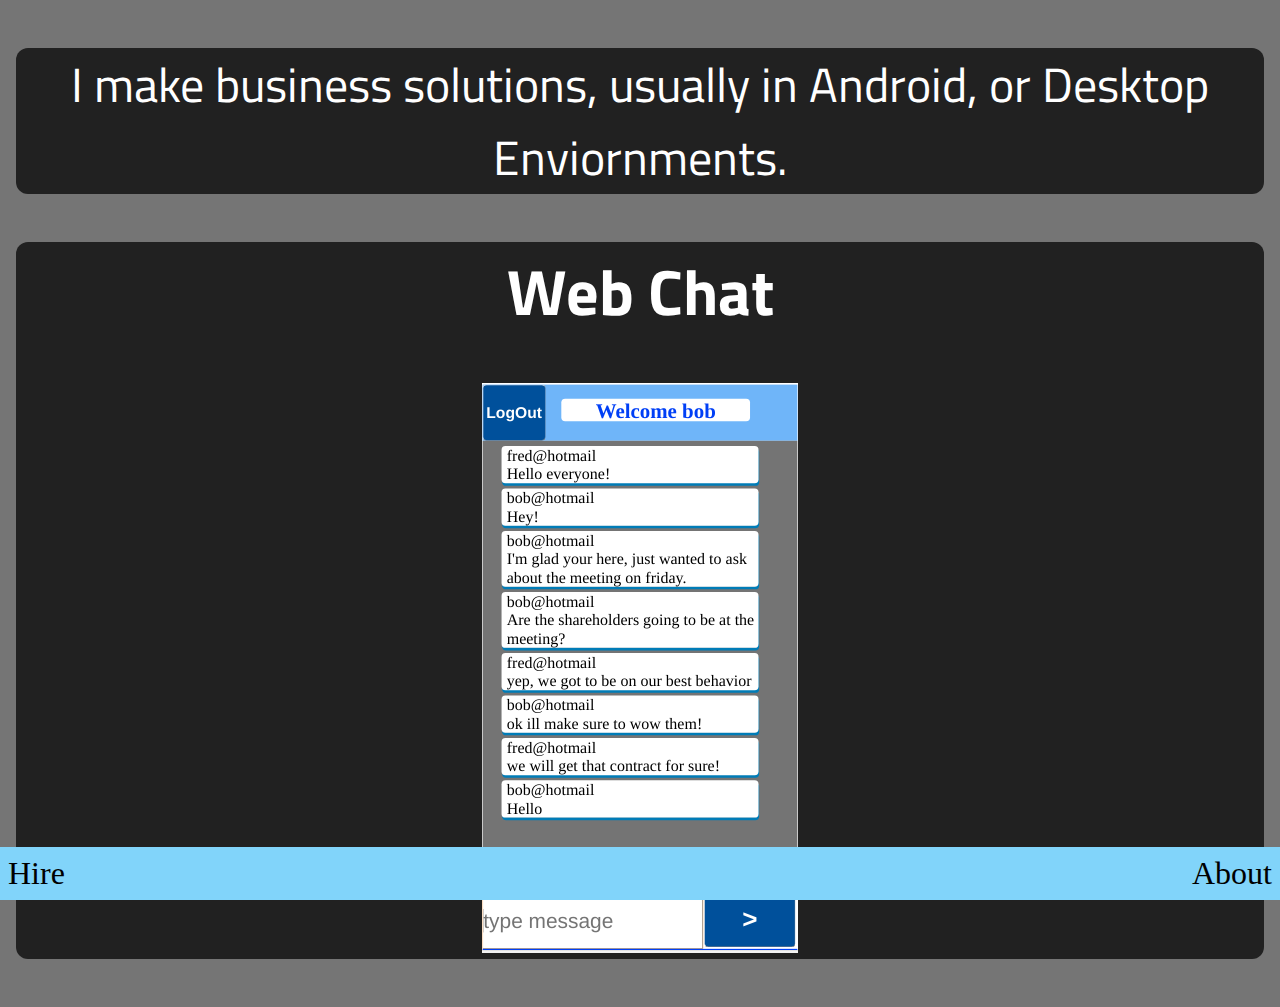
<file: index.html>
<!doctype html>
<html lang="en">

<head>
  <!-- Required meta tags -->
  <meta charset="utf-8">
  <meta name="viewport" content="width=device-width, initial-scale=1, shrink-to-fit=no">


  <link href="https://fonts.googleapis.com/css?family=Titillium+Web" rel="stylesheet">


  <link rel="stylesheet" type="text/css" href="css/style.css">

  <title>Jesse Hillman - Software Engineer</title>
</head>

<body>

  <ul id="navigation"> 

    <li> <a class="navItems">Hire</a></li>
    <li id="about"> <a  class="navItems">About</a></li>
      </ul>

  <div id="content">

    <div class="container">

      <p>
        I make business solutions, usually in Android, or Desktop
        Enviornments.
      </p>

    </div>



    <div class="container">
      <h1>Web Chat</h1>
      <a href="web-chat/index.html">
        <img alt="Picture of a chat app" src="project-screenshots/web-chat.png" onmouseover="this.src = 'project-screenshots/web-chat-login.png'"
          onmouseout="this.src = 'project-screenshots/web-chat.png'" id="webChat">
      </a>
    </div>

  </div>





</body>

</html>
</file>
<file: css/style.css>
img {
    max-width: 100%;
    height: auto;
  }


body
{
    background-color:#757575;
    margin:0px;
    margin-bottom:2em;

}


.container
{
    font-family: 'Titillium Web', sans-serif;

    color:white;

    background-color:#212121;
    border-radius:12px;
    text-align:center;
    margin:1em;
}

h1
{
    font-size:4em;
}


p
{
    font-size:3em;
}

#content
{
    overflow:scroll;
}


#navigation
{
    background-color:#81D4FA;
    position:fixed;
    bottom:0;
    width:100%;


    list-style-type:none;
    margin:0px;
    padding:0px;

} 






li
{
float: left;
}


.navItems
{
    display:block;
    padding: 8px;
    /* background-color:#01579B; */
    font-size:2em;
}


li a:hover
{
    background-color:#555;
    color:white;
}


#about
{
    float:right;
}
</file>
